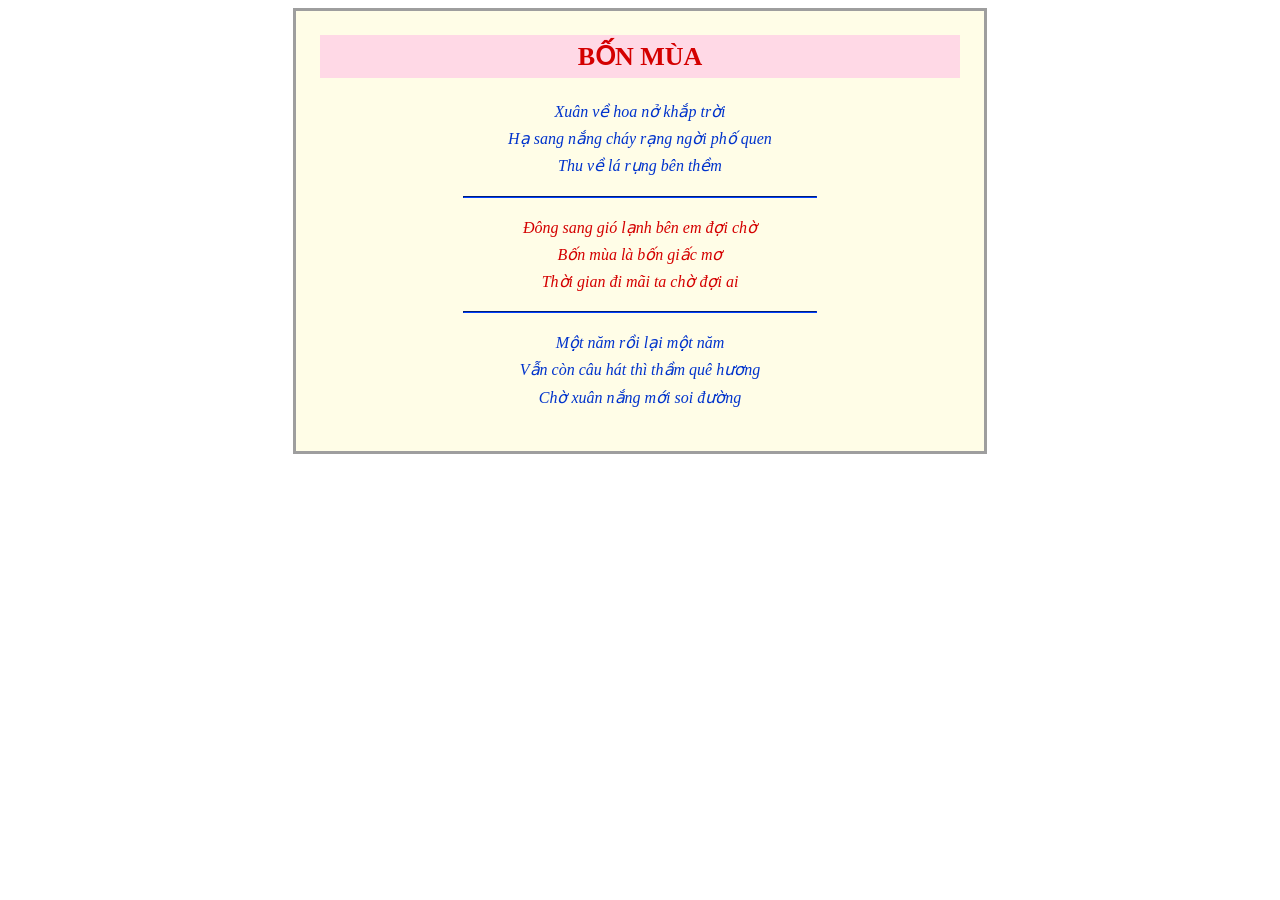
<file: ex01/index.html>
<!DOCTYPE html>
<html lang="vi">
  <head>
    <meta charset="UTF-8">
    <meta name="viewport" content="width=device-width, initial-scale=1">
    <meta property="og:type" content="website">
    <meta property="og:title" content="BỐN MÙA">
    <meta property="og:description" content="Trang web về bài thơ bốn mùa">
    <title>BỐN MÙA</title>
    <link rel="stylesheet" href="css/style.css">
  </head>
  <body>
    <main>
      <article class="khung-tho">
        <header>
          <h1 id="ten-bai-tho">BỐN MÙA</h1>
        </header>
        <p class="kho-xanh">
          Xuân về hoa nở khắp trời
          <br>Hạ sang nắng cháy rạng ngời phố quen
          <br>Thu về lá rụng bên thềm
        </p>
        <hr>
        <p class="kho-do">
          Đông sang gió lạnh bên em đợi chờ
          <br>Bốn mùa là bốn giấc mơ
          <br>Thời gian đi mãi ta chờ đợi ai
        </p>
        <hr>
        <p class="kho-xanh">
          Một năm rồi lại một năm
          <br>Vẫn còn câu hát thì thầm quê hương
          <br>Chờ xuân nắng mới soi đường
        </p>
      </article>
    </main>
  </body>
</html>
</file>
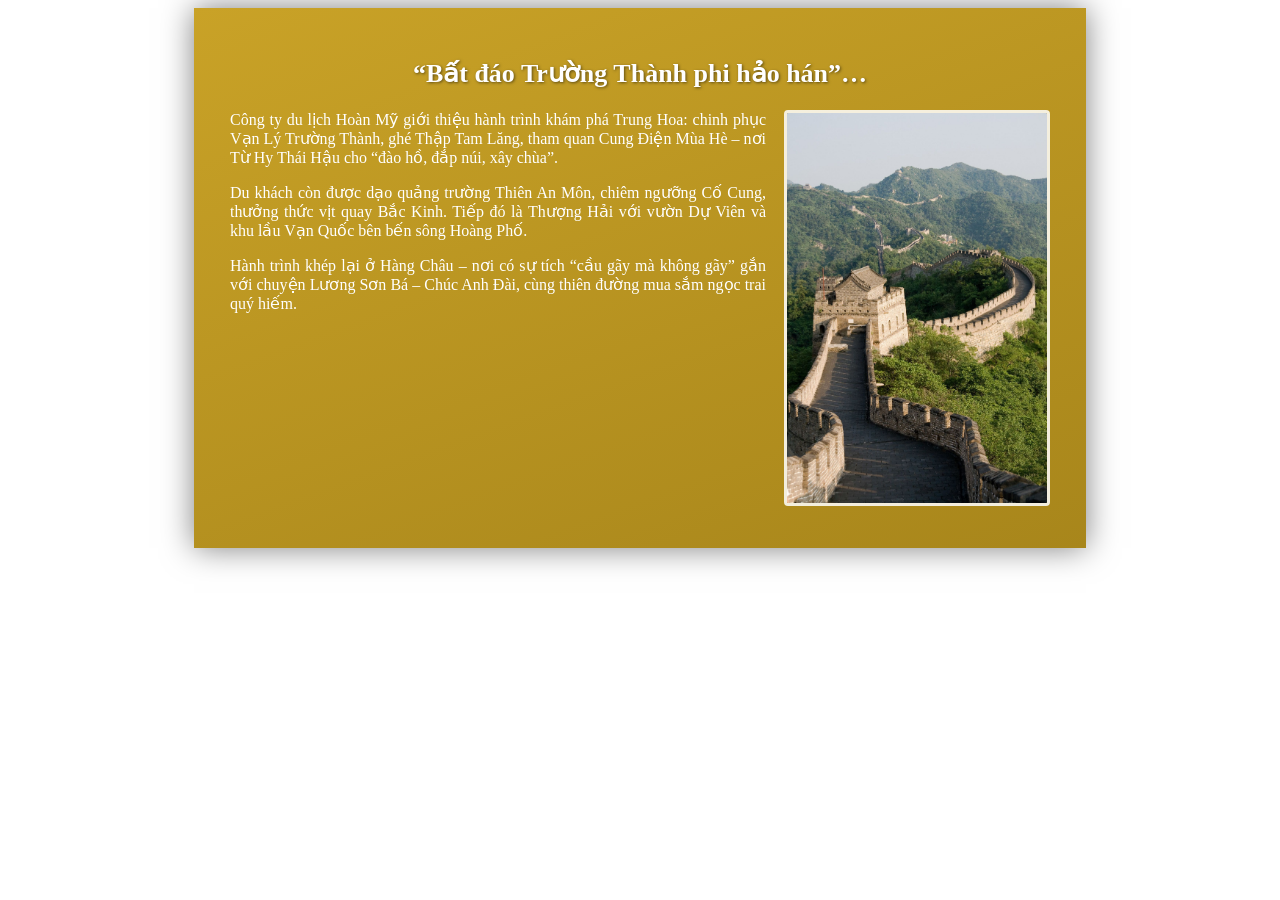
<file: ex02/index.html>
<!DOCTYPE html>
<html lang="vi">
  <head>
    <meta charset="UTF-8">
    <meta name="viewport" content="width=device-width, initial-scale=1">
    <meta property="og:type" content="website">
    <meta property="og:title" content="Bất đáo Trường Thành phi hảo hán">
    <meta property="og:description" content="giới thiệu tour du lịch “Hành trình Trung Hoa”"
    >
    <title>Tour du lịch "Hành trình Trung Hoa"</title>
    <link rel="stylesheet" href="css/style.css">
  </head>
  <body>
    <main>
      <article class="banner">
        <header>
          <h1>“Bất đáo Trường Thành phi hảo hán”…</h1>
        </header>
        <img src="images/greatwall.jpg" width="1414" height="2121" alt="Picture of the greatwall of China" class="anh-noi">
        <p>
          Công ty du lịch Hoàn Mỹ giới thiệu hành trình khám phá Trung Hoa:
          chinh phục Vạn Lý Trường Thành, ghé Thập Tam Lăng, tham quan Cung Điện
          Mùa Hè – nơi Từ Hy Thái Hậu cho “đào hồ, đắp núi, xây chùa”.
        </p>
        <p>
          Du khách còn được dạo quảng trường Thiên An Môn, chiêm ngưỡng Cố Cung,
          thưởng thức vịt quay Bắc Kinh. Tiếp đó là Thượng Hải với vườn Dự Viên
          và khu lầu Vạn Quốc bên bến sông Hoàng Phố.
        </p>
        <p>
          Hành trình khép lại ở Hàng Châu – nơi có sự tích “cầu gãy mà không
          gãy” gắn với chuyện Lương Sơn Bá – Chúc Anh Đài, cùng thiên đường mua
          sắm ngọc trai quý hiếm.
        </p>
      </article>
    </main>
  </body>
</html>
</file>
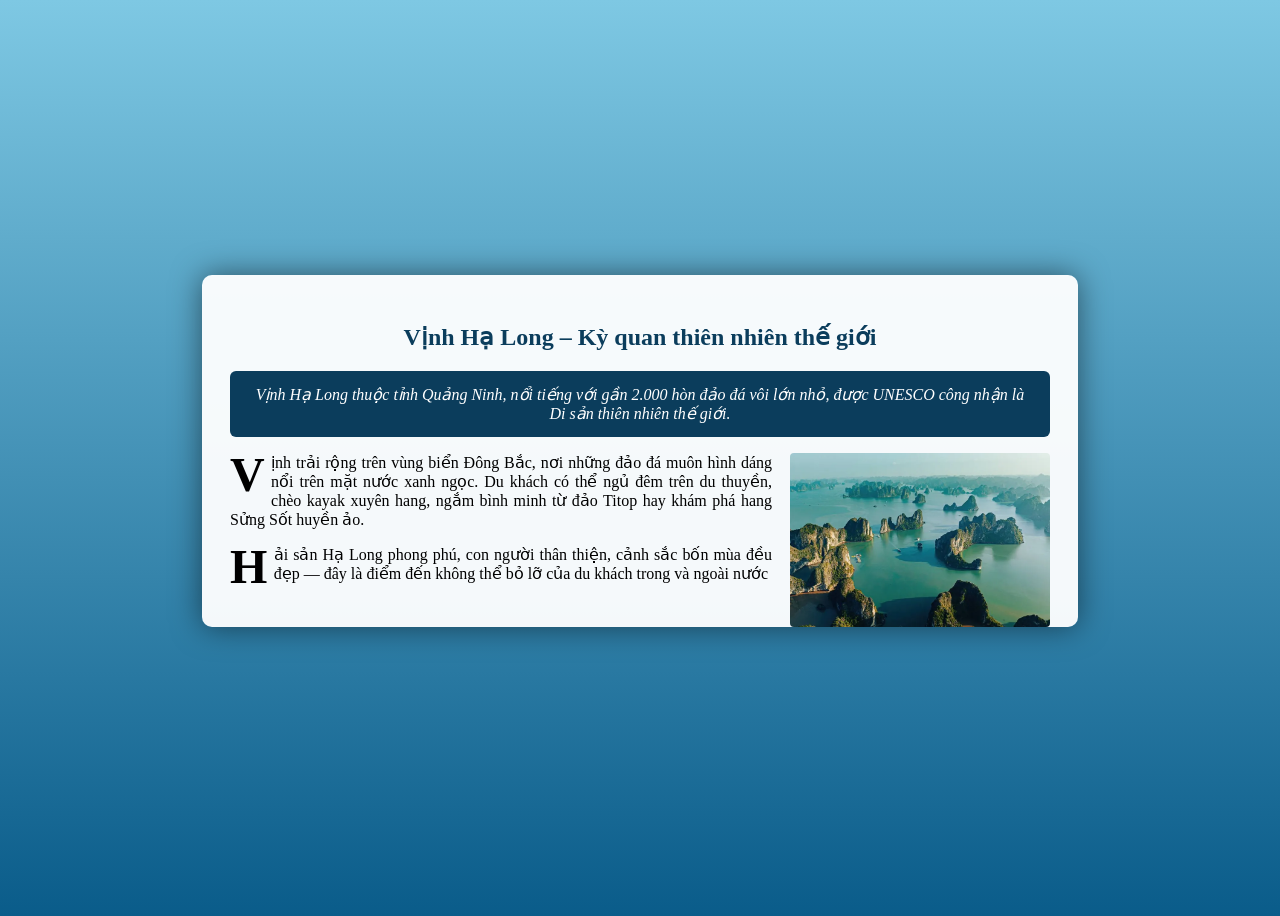
<file: ex03/index.html>
<!doctype html>
<html lang="vi">
  <head>
    <meta charset="UTF-8">
    <meta name="viewport" content="width=device-width, initial-scale=1">
    <link rel="stylesheet" href="css/style.css">
    <title>Trang giới thiệu di sản Vịnh Hạ Long</title>
  </head>
  <body>
    <main>
      <article class="bai-viet">
        <h1>Vịnh Hạ Long – Kỳ quan thiên nhiên thế giới</h1>
        <p class="sapo">
          Vịnh Hạ Long thuộc tỉnh Quảng Ninh, nổi tiếng với gần 2.000 hòn đảo đá
          vôi lớn nhỏ, được UNESCO công nhận là Di sản thiên nhiên thế giới.
        </p>

        <img src="images/vinh-ha-long.jpg" width="860" height="573" alt="Ảnh Vịnh Hạ Long" class="anh-noi">
        <p class="than-bai">
          Vịnh trải rộng trên vùng biển Đông Bắc, nơi những đảo đá muôn hình
          dáng nổi trên mặt nước xanh ngọc. Du khách có thể ngủ đêm trên du
          thuyền, chèo kayak xuyên hang, ngắm bình minh từ đảo Titop hay khám
          phá hang Sửng Sốt huyền ảo.
        </p>
        <p class="than-bai">
          Hải sản Hạ Long phong phú, con người thân thiện, cảnh sắc bốn mùa
          đều đẹp — đây là điểm đến không thể bỏ lỡ của du khách trong và ngoài nước
        </p>
      </article>
    </main>
  </body>
</html>
</file>
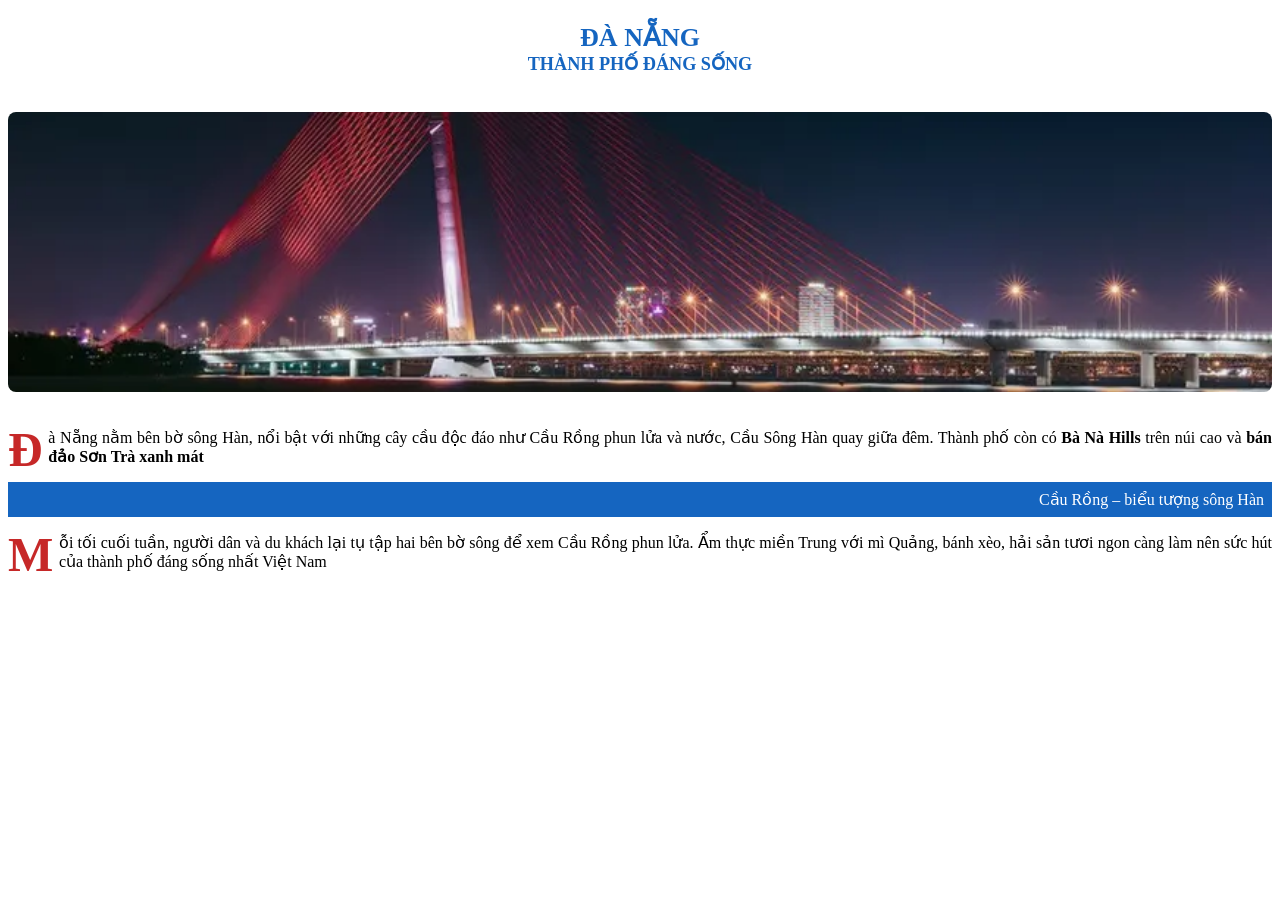
<file: ex04/index.html>
<!doctype html>
<html lang="vi">
  <head>
    <meta charset="UTF-8" />
    <meta name="viewport" content="width=device-width, initial-scale=1" />
    <link rel="stylesheet" href="css/style.css" />
    <title>Trang web về Đà Nẵng</title>
  </head>
  <body>
    <main>
      <article>
        <h1 class="tieu-de">
          Đà Nẵng
          <span>Thành phố đáng sống</span>
        </h1>
        <img
          src="images/da-nang.jpg"
          width="860"
          height="280"
          class="anh-banner"
          alt="Ảnh Đà Nẵng khi nhìn từ xa vào buổi tối"
        />
        <p>
          Đà Nẵng nằm bên bờ sông Hàn, nổi bật với những cây cầu độc đáo như Cầu
          Rồng phun lửa và nước, Cầu Sông Hàn quay giữa đêm. Thành phố còn có
          <strong>Bà Nà Hills</strong> trên núi cao và
          <strong>bán đảo Sơn Trà xanh mát</strong>
        </p>

        <h2>Cầu Rồng – biểu tượng sông Hàn</h2>
        <p>
          Mỗi tối cuối tuần, người dân và du khách lại tụ tập hai bên bờ sông để
          xem Cầu Rồng phun lửa. Ẩm thực miền Trung với mì Quảng, bánh xèo, hải
          sản tươi ngon càng làm nên sức hút của thành phố đáng sống nhất Việt
          Nam
        </p>
      </article>
    </main>
  </body>
</html>
</file>
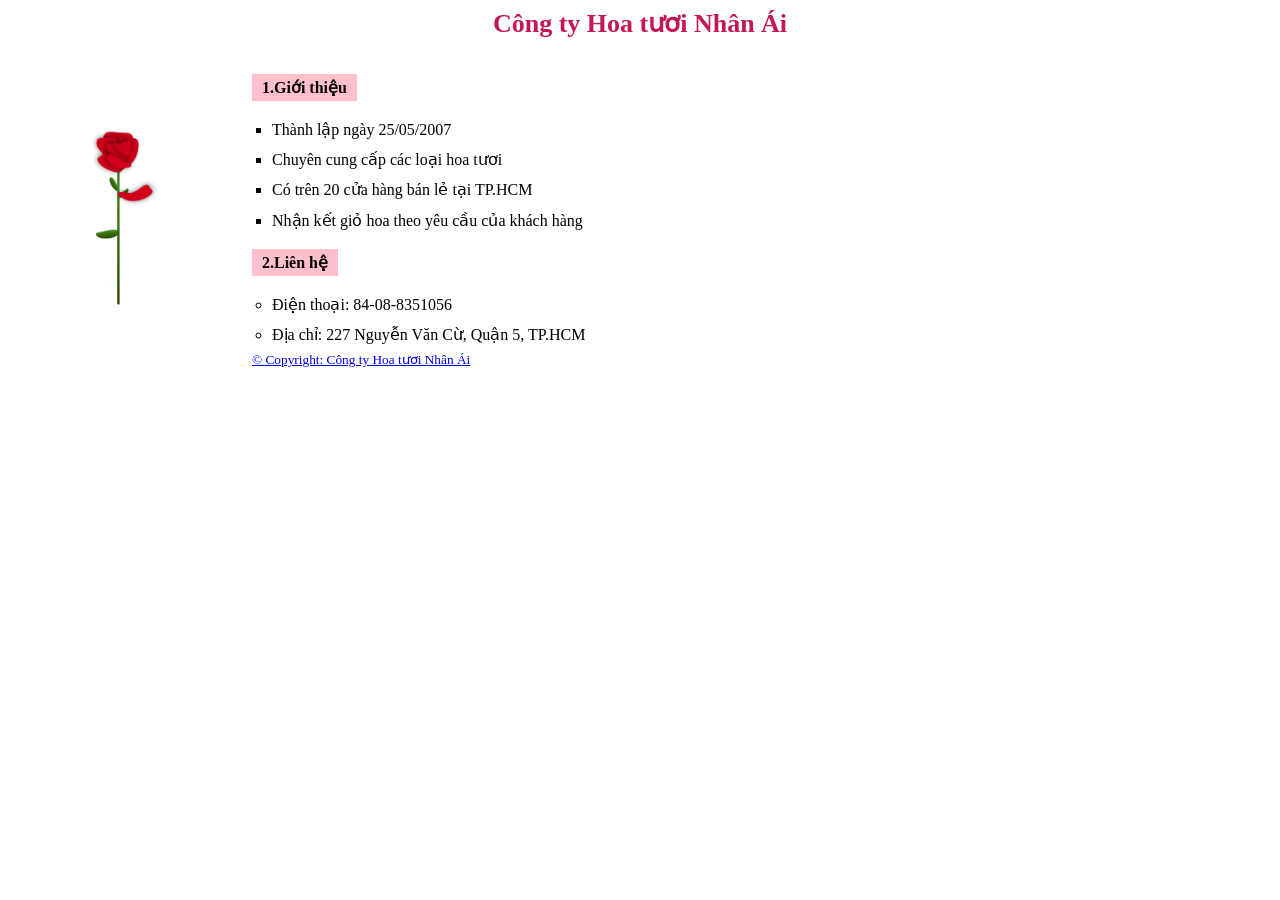
<file: ex05/index.html>
<!doctype html>
<html lang="vi">
  <head>
    <meta charset="UTF-8" />
    <meta name="viewport" content="width=device-width, initial-scale=1.0" />
    <meta
      name="description"
      content=" Trang giới thiệu Công ty Hoa tươi Nhân Ái"
    />
    <title>Công ty Hoa tươi Nhân Ái</title>
    <link rel="stylesheet" href="css/style.css" />
  </head>
  <body>
    <main>
      <h1>Công ty Hoa tươi Nhân Ái</h1>
      <div class="bo-cuc-2-cot">
        <img src="images/Rose.gif" width="480" height="480" alt="" class="anh-hoa"/>
        <div>
          <section>
            <h2 class="nhan-muc">1.Giới thiệu</h2>
            <ul class="ds-vuong">
              <li>Thành lập ngày 25/05/2007</li>
              <li>Chuyên cung cấp các loại hoa tươi</li>
              <li>Có trên 20 cửa hàng bán lẻ tại TP.HCM</li>
              <li>Nhận kết giỏ hoa theo yêu cầu của khách hàng</li>
            </ul>
          </section>
          <section>
            <h2 class="nhan-muc">2.Liên hệ</h2>
            <ul class="ds-tron">
              <li>Điện thoại: 84-08-8351056</li>
              <li>Địa chỉ: 227 Nguyễn Văn Cừ, Quận 5, TP.HCM</li>
            </ul>
          </section>
          <footer>
            <small class="copyright">&#169; Copyright: Công ty Hoa tươi Nhân Ái</small>
          </footer>
        </div>
      </div>
    </main>
  </body>
</html>
</file>
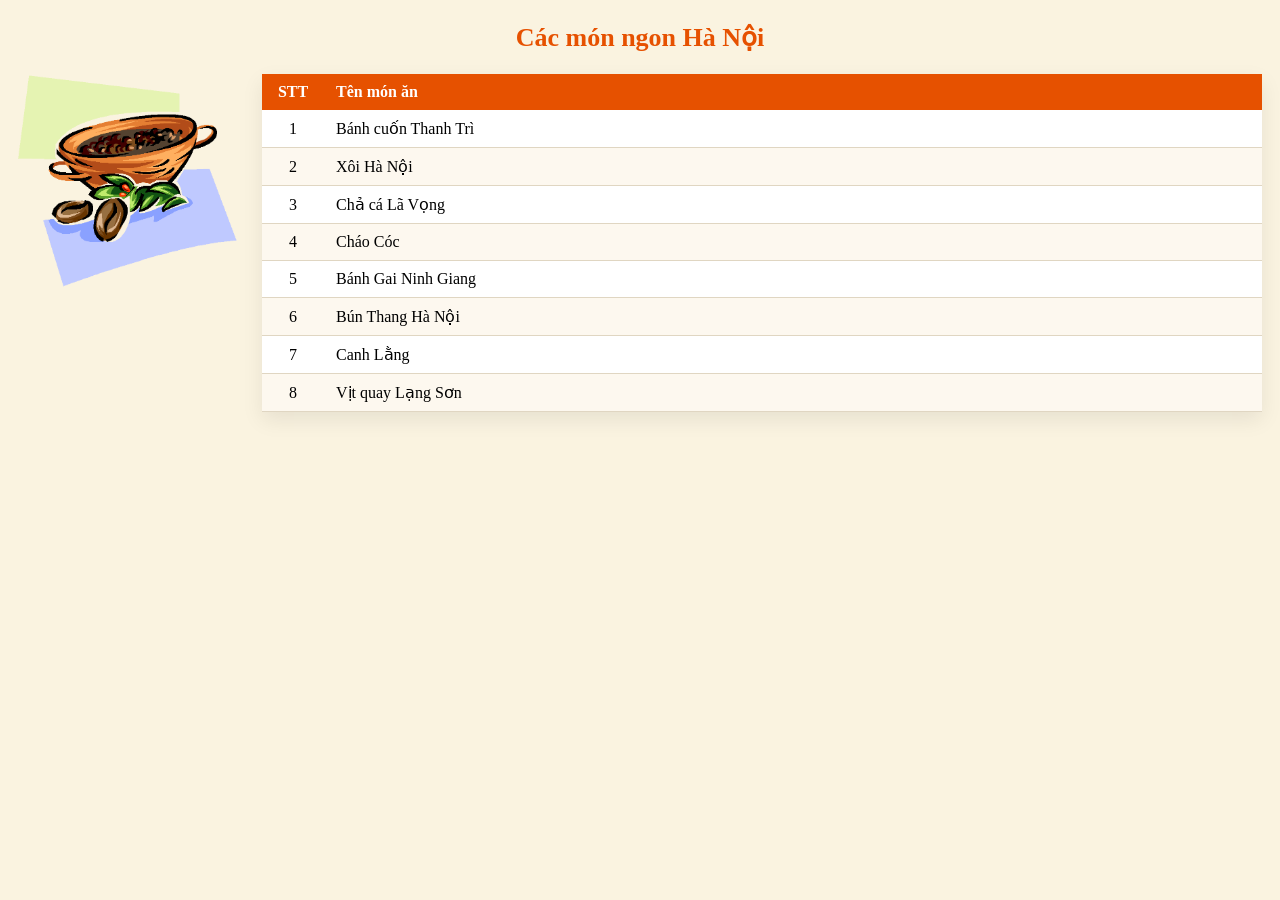
<file: ex06/index.html>
<!doctype html>
<html lang="vi">
  <head>
    <meta charset="UTF-8" />
    <meta name="viewport" content="width=device-width, initial-scale=1.0" />
    <meta name="description" content="Bảng danh sách “Các món ngon Hà Nội”" />
    <title></title>
    <link rel="stylesheet" href="css/style.css" />
  </head>
  <body>
    <article>
      <h1>Các món ngon Hà Nội</h1>
      <div class="bo-cuc">
        <img src="images/Bat.gif" width="650" height="631" alt="" class="anh-bat">
        <table>
          <thead>
            <tr>
              <th scope="col">STT</th>
              <th scope="col">Tên món ăn</th>
            </tr>
          </thead>
          <tbody>
            <tr>
              <td>1</td>
              <td>Bánh cuốn Thanh Trì</td>
            </tr>
            <tr>
              <td>2</td>
              <td>Xôi Hà Nội</td>
            </tr>
            <tr>
              <td>3</td>
              <td>Chả cá Lã Vọng</td>
            </tr>
            <tr>
              <td>4</td>
              <td>Cháo Cóc</td>
            </tr>
            <tr>
              <td>5</td>
              <td>Bánh Gai Ninh Giang</td>
            </tr>
            <tr>
              <td>6</td>
              <td>Bún Thang Hà Nội</td>
            </tr>
            <tr>
              <td>7</td>
              <td>Canh Lằng</td>
            </tr>
            <tr>
              <td>8</td>
              <td>Vịt quay Lạng Sơn</td>
            </tr>
          </tbody>
        </table>
      </div>
    </article>
  </body>
</html>
</file>
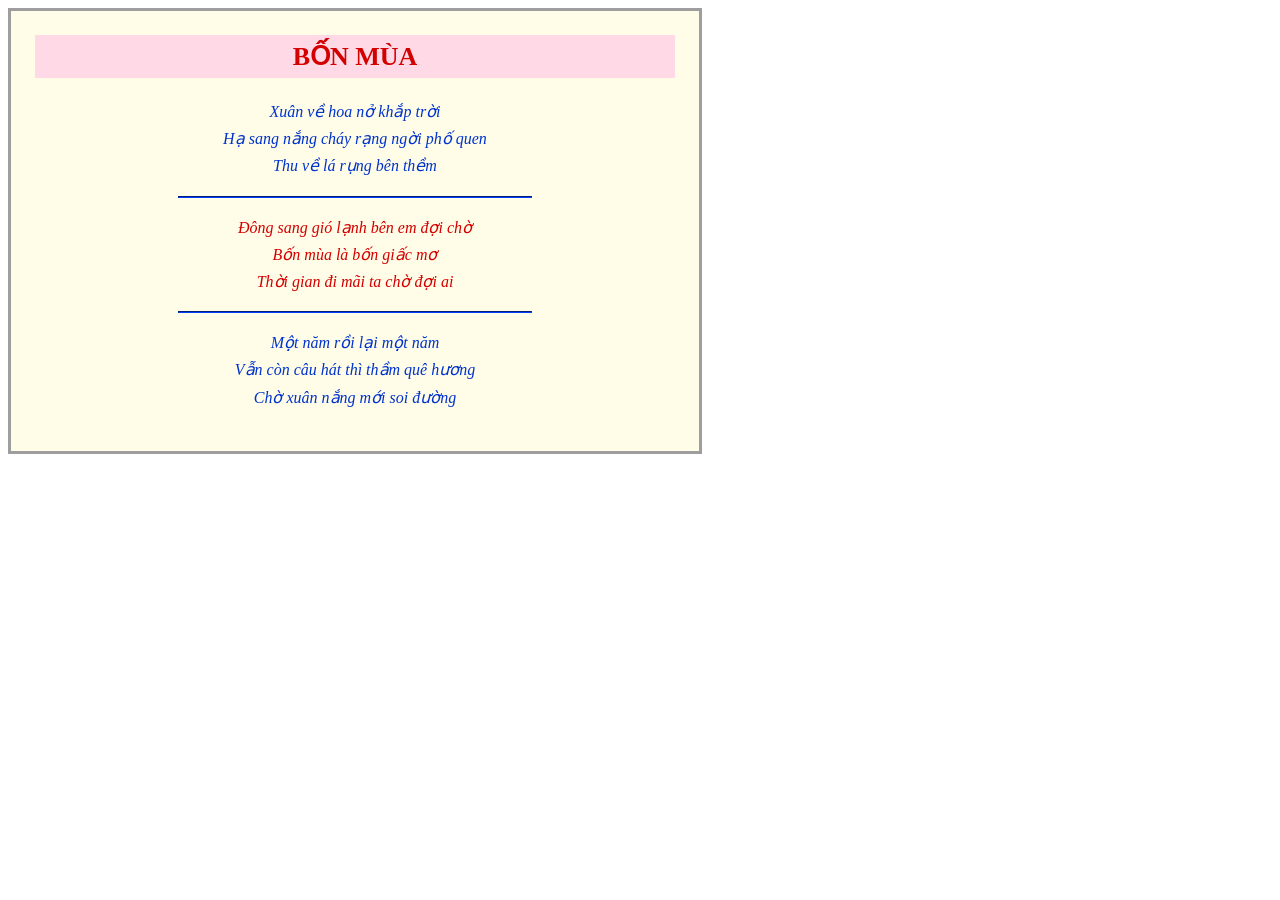
<file: bai01.html>
<!DOCTYPE html>
<html lang="vi">
  <head>
    <meta charset="UTF-8">
    <meta name="viewport" content="width=device-width, initial-scale=1">
    <meta property="og:type" content="website">
    <meta property="og:title" content="BỐN MÙA">
    <meta property="og:description" content="Trang web về bài thơ bốn mùa">
    <title>BỐN MÙA</title>
    <style>
      :root{
        --blue: #0033CC;
        --red: #D40000;
        --mau-khung: #9E9E9E;
        --nen-khung: #FFFDE7;
      }
      body{
        justify-content: center;
        align-items: center;
      }
      hr{
        border-color: var(--blue);
        width: 55%;
      }
      .khung-tho{
        background-color: var(--nen-khung);
        border: solid var(--mau-khung);
        width: 640px;
        padding: 24px;
        text-align: center;
      }
      .kho-xanh, .kho-do{
        font-style: italic;
        line-height: 1.7;
      }
      .kho-xanh{
        color: var(--blue);
      }
      .kho-do{
        color: var(--red);
      }
      #ten-bai-tho{
        color: var(--red);
        background-color: #FFD9E6;
        font-size: 26px;
        padding: 6px 0;
        margin: 0 0 20px;
      }
    </style>
  </head>
  <body>
    <main>
      <article class="khung-tho">
        <header>
          <h1 id="ten-bai-tho">BỐN MÙA</h1>
        </header>
        <p class="kho-xanh">
          Xuân về hoa nở khắp trời
          <br>Hạ sang nắng cháy rạng ngời phố quen
          <br>Thu về lá rụng bên thềm
        </p>
        <hr>
        <p class="kho-do">
          Đông sang gió lạnh bên em đợi chờ
          <br>Bốn mùa là bốn giấc mơ
          <br>Thời gian đi mãi ta chờ đợi ai
        </p>
        <hr>
        <p class="kho-xanh">
          Một năm rồi lại một năm
          <br>Vẫn còn câu hát thì thầm quê hương
          <br>Chờ xuân nắng mới soi đường
        </p>
      </article>
    </main>
  </body>
</html>
</file>
<file: ex01/css/style.css>
:root {
  --blue: #0033cc;
  --red: #d40000;
  --mau-khung: #9e9e9e;
  --nen-khung: #fffde7;
}
body {
  display: flex;
  justify-content: center;
  align-items: center;
}
hr {
  border-color: var(--blue);
  width: 55%;
}
.khung-tho {
  background-color: var(--nen-khung);
  border: solid var(--mau-khung);
  width: 640px;
  padding: 24px;
  text-align: center;
}
.kho-xanh,
.kho-do {
  font-style: italic;
  line-height: 1.7;
}
.kho-xanh {
  color: var(--blue);
}
.kho-do {
  color: var(--red);
}
#ten-bai-tho {
  color: var(--red);
  background-color: #ffd9e6;
  font-size: 26px;
  padding: 6px 0;
  margin: 0 0 20px;
}
</file>
<file: ex02/css/style.css>
:root {
  --white: #ffffff;
}
body {
  display: flex;
  justify-content: center;
  align-items: center;
}
h1 {
  color: var(--white);
  font-size: 26px;
  text-align: center;
  text-shadow: 1px 1px 3px rgba(0, 0, 0, 0.5);
}
p {
  text-align: justify;
}
.banner {
  display: flow-root;
  background-image: linear-gradient(160deg, #c9a227, #a8861b);
  max-width: 820px;
  color: var(--white);
  padding: 28px 36px;
  box-shadow: 0 0 30px rgba(0, 0, 0, 0.5);
}
.anh-noi {
  max-width: 260px;
  height: auto;
  object-fit: cover;
  border: 3px solid rgba(255, 255, 255, 0.85);
  border-radius: 4px;
  margin: 0 0 14px 18px;
  @media (min-width: 576px) {
    float: right;
  }
}
</file>
<file: ex03/css/style.css>
body {
  display: flex;
  justify-content: center;
  align-items: center;
  background-image: linear-gradient(180deg, #7ec8e3, #0a5c8a);
  min-height: 100vh;
}

h1 {
  color: #0b3d5c;
}

.bai-viet {
  border-radius: 10px;
  text-align: center;
  background-color: rgba(255, 255, 255, 0.95);
  max-width: 820px;
  padding: 28px;
  box-shadow: 0 0 30px rgba(0, 0, 0, 0.5);
}

.sapo {
  background-color: #0b3d5c;
  color: #ffffff;
  font-style: italic;
  padding: 14px 18px;
  border-radius: 6px;
}

.than-bai{
  text-align: justify;
}

.than-bai::first-letter {
  display: #0b3d5c;
  font-size: 3rem;
  font-weight: bold;
  float: left;
  line-height: 0.85;
  padding: 0.1rem 0.4rem 0 0;
}

.anh-noi {
  max-width: 260px;
  height: auto;
  object-fit: cover;
  border-radius: 4px;
  margin: 0 0 14px 18px;
  @media (min-width: 576px) {
    float: right;
  }
}
</file>
<file: ex04/css/style.css>
.tieu-de {
  text-align: center;
  font-size: 26px;
  &,
  & > span {
    text-transform: uppercase;
    color: #1565c0;
  }
  & > span {
    font-size: 0.7em;
    display: block;
  }
}

.anh-banner {
  width: 100%;
  max-height: 280px;
  object-fit: cover;
  border-radius: 8px;
  margin: 16px 0;
}

p{
  text-align: justify;
}

p::first-letter {
  color: #c62828;
  font-size: 3rem;
  font-weight: bold;
  float: left;
  line-height: 0.85;
  padding: 0.1rem 0.35rem 0 0;
}

h2 {
  text-align: right;
  background-color: #1565c0;
  color: white;
  font-size: 16px;
  font-weight: initial;
  padding: 8px 8px;
}
</file>
<file: ex05/css/style.css>
h1 {
  color: #c2185b;
  font-size: 26px;
  text-align: center;
  margin: 0 0 22px;
}

.bo-cuc-2-cot {
  display: grid;
  grid-template-columns: 220px 1fr;
  gap: 24px;
  justify-content: center;
  align-items: center;
  @media (max-width: 576px)
  {
    grid-template-columns: 1fr;
  }
}

.anh-hoa{
  max-width: 100%;
  height: auto;
  object-fit: cover;
}

.nhan-muc {
  display: inline-block;
  background-color: #ffc0cb;
  color: black;
  font-weight: bold;
  padding: 4px 10px;
  font-size: 16px;
}

.ds-vuong, .ds-tron{
  margin: 0 0;
  padding-left: 20px;
  line-height: 1.9;
}

.ds-vuong {
  list-style-type: square;
}

.ds-tron {
  list-style-type: circle;
}

.copyright {
  color: #0000ee;
  text-decoration: underline;
  text-align: center;
}
</file>
<file: ex06/css/style.css>
body {
  background-color: #faf3e0;
}

article{
  padding-right: 10px;
  padding-left: 10px;
}

h1 {
  color: #e65100;
  font-size: 26px;
  text-align: center;
}

.bo-cuc {
  display: grid;
  grid-template-columns: 220px 1fr;
  gap: 24px;
}

.anh-bat {
  width: 100%;
  height: auto;
}

table {
  width: 100%;
  background-color: #ffffff;
  border-collapse: collapse;
  box-shadow: 0 8px 20px rgba(0, 0, 0, 0.08);
}

tr > th {
  background-color: #e65100;
  color: #ffffff;
}

tr > td:nth-child(1) {
  text-align: center;
  width: 60px;
}

tr > td:nth-child(2),
tr > th:nth-child(2) {
  text-align: left;
  padding: 9px 12px;
}

tr:nth-child(even) {
  background-color: #fdf8ef;
  border-top:1px solid #E0D6C2; 
  border-bottom:1px solid #E0D6C2; 
}
tr:nth-child(odd) {
  background-color: #FFFFFF;
}
</file>
